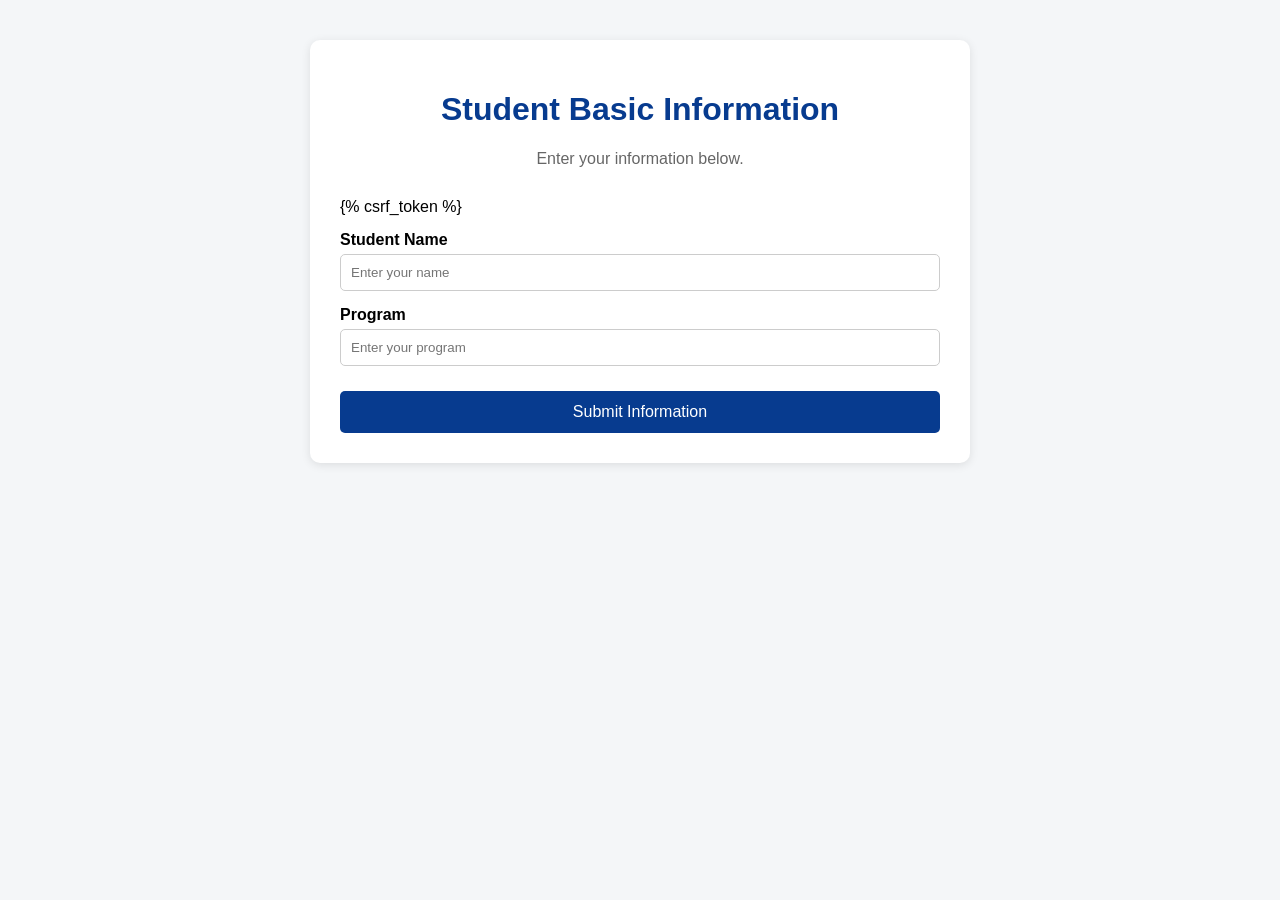
<file: home/templates/home/dynamic_form.html>
<!DOCTYPE html>
<html lang="en">
<head>
    <meta charset="UTF-8">
    <meta name="viewport" content="width=device-width, initial-scale=1.0">
    <title>Dynamic Form</title>

    <style>
        body {
            font-family: Arial, sans-serif;
            background-color: #f4f6f8;
            margin: 0;
            padding: 40px;
        }

        .container {
            max-width: 600px;
            margin: auto;
            background: white;
            padding: 30px;
            border-radius: 10px;
            box-shadow: 0 2px 10px rgba(0, 0, 0, 0.1);
        }

        h1 {
            text-align: center;
            color: #073b8f;
        }

        .subtitle {
            text-align: center;
            color: #666;
            margin-bottom: 30px;
        }

        label {
            display: block;
            margin-top: 15px;
            margin-bottom: 5px;
            font-weight: bold;
        }

        input {
            width: 100%;
            padding: 10px;
            box-sizing: border-box;
            border: 1px solid #ccc;
            border-radius: 5px;
        }

        button {
            width: 100%;
            margin-top: 25px;
            padding: 12px;
            border: none;
            border-radius: 5px;
            background-color: #073b8f;
            color: white;
            font-size: 16px;
            cursor: pointer;
        }

        button:hover {
            background-color: #052d6d;
        }
    </style>
</head>

<body>

<div class="container">

    <h1>Student Basic Information</h1>

    <p class="subtitle">
        Enter your information below.
    </p>

    <form method="POST">

        {% csrf_token %}

        <label for="student_name">
            Student Name
        </label>

        <input
            type="text"
            id="student_name"
            name="student_name"
            placeholder="Enter your name"
            required
        >

        <label for="program">
            Program
        </label>

        <input
            type="text"
            id="program"
            name="program"
            placeholder="Enter your program"
            required
        >

        <button type="submit">
            Submit Information
        </button>

    </form>

</div>

</body>
</html>
</file>
